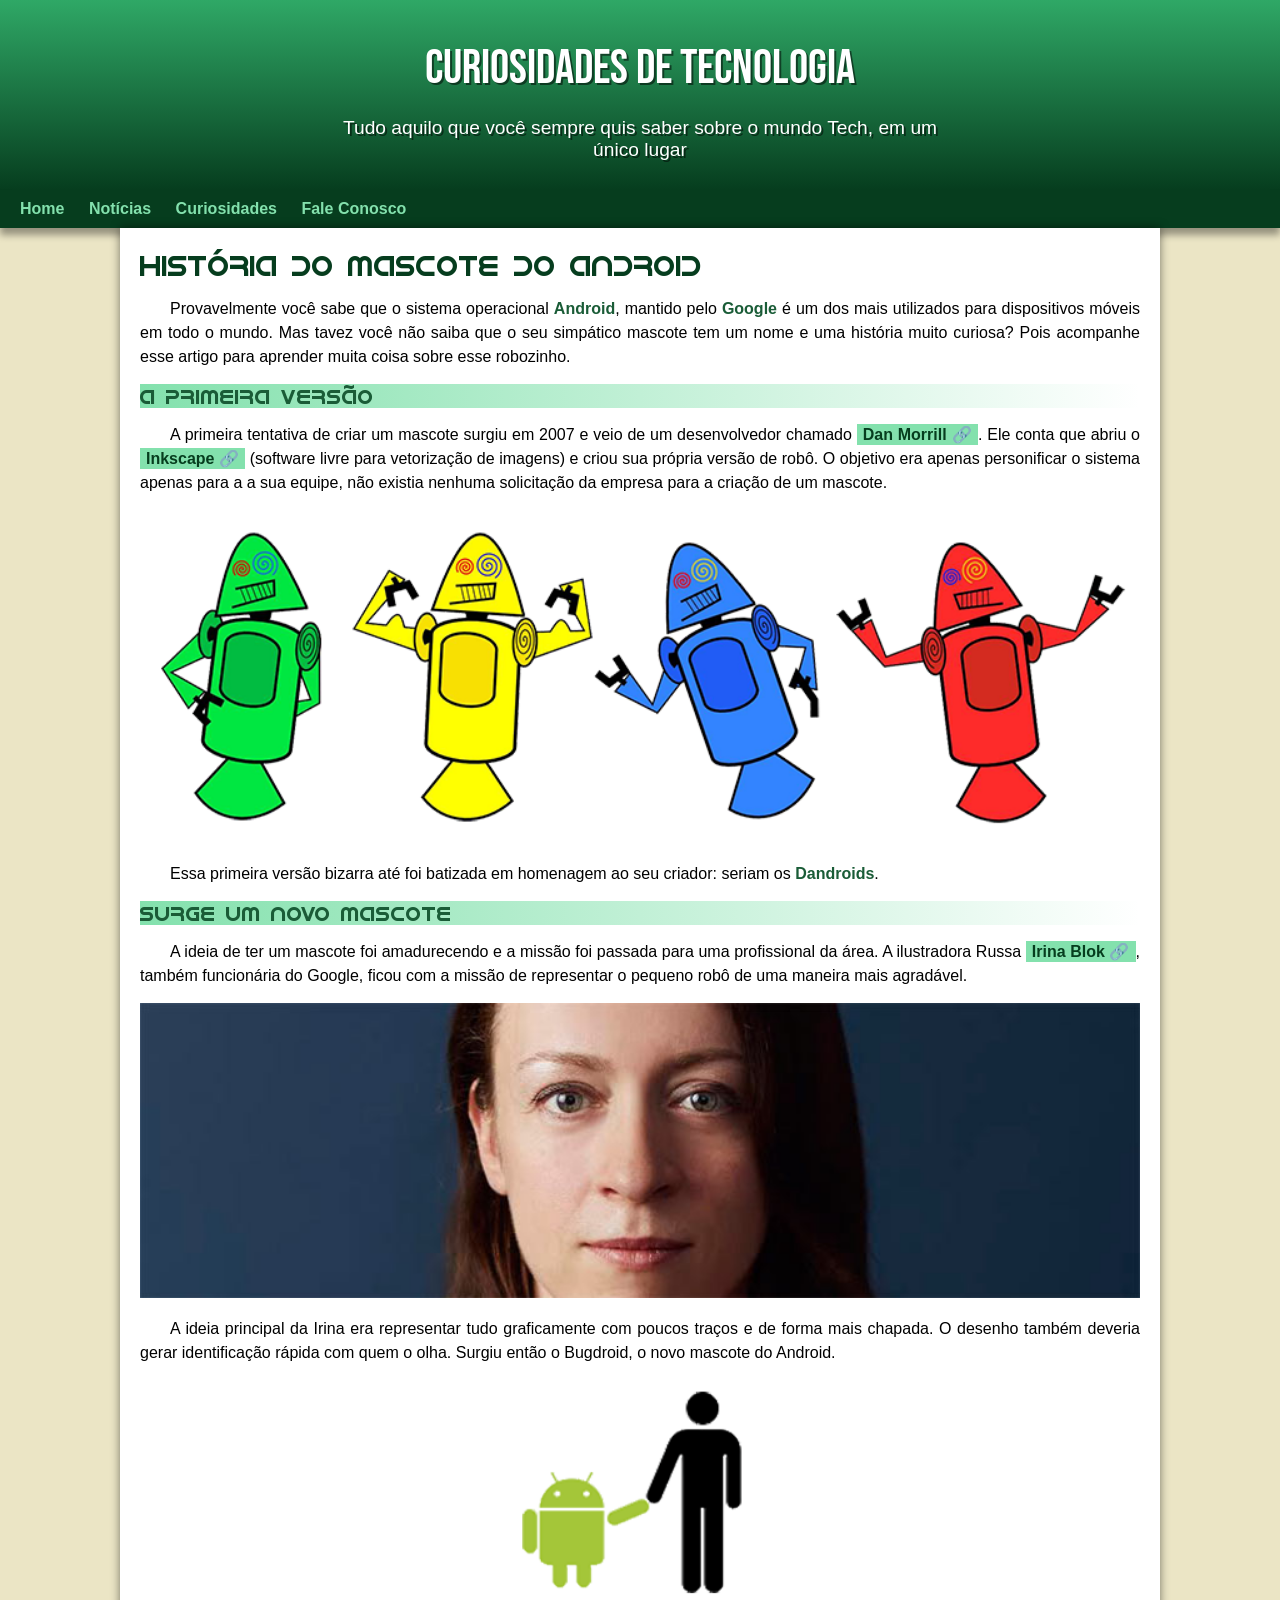
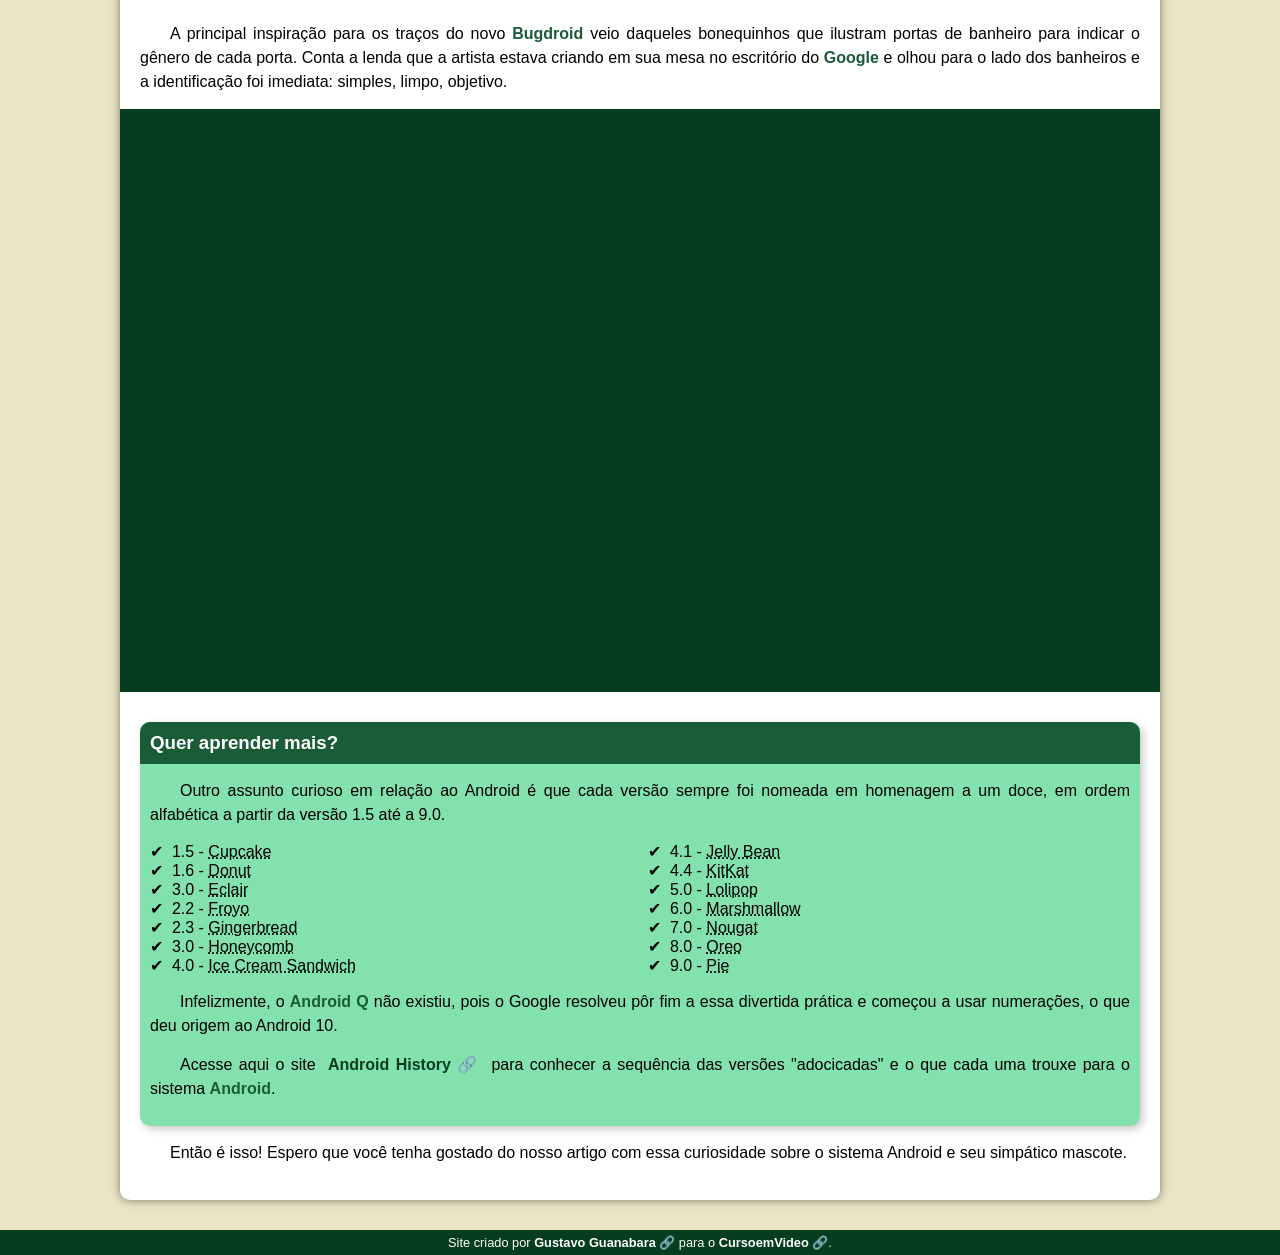
<file: index.html>
<!DOCTYPE html>
<html lang="pt-br">
<head>
    <meta charset="UTF-8">
    <meta name="viewport" content="width=device-width, initial-scale=1.0">
    <title>Como surgiu o mascote do Android?</title>
    <link rel="shortcut icon" href="imagens/favicon.ico" type="image/x-icon">
    <link rel="stylesheet" href="estilo/style.css">
</head>
<body>
    <header>
        <h1>Curiosidades de Tecnologia</h1>
        <p>Tudo aquilo que você sempre quis saber sobre o mundo Tech, em um único lugar
        </p>
    </header>
    <nav>
        <a href="#">Home</a>
        <a href="#">Notícias</a>
        <a href="#">Curiosidades</a>
        <a href="#">Fale Conosco</a>
    </nav>
    <main>
        <article>
                        <h1>História do Mascote do Android</h1>

                        <p>Provavelmente você sabe que o sistema operacional <strong>Android</strong>, mantido pelo <strong>Google</strong> é um dos mais utilizados para dispositivos móveis em todo o mundo. Mas tavez você não saiba que o seu simpático mascote tem um nome e uma história muito curiosa? Pois acompanhe esse artigo para aprender muita coisa sobre esse robozinho.</p>
                        
                        <h2>A primeira versão</h2>
                        
                        <p>A primeira tentativa de criar um mascote surgiu em 2007 e veio de um desenvolvedor chamado <a href="https://androidcommunity.com/dan-morrill-shows-us-the-android-mascot-that-almost-was-20130103/" target="_blank" class="externo">Dan Morrill</a>. Ele conta que abriu o <a href="https://inkscape.org/" target="_blank"class="externo" >Inkscape</a> (software livre para vetorização de imagens) e criou sua própria versão de robô. O objetivo era apenas personificar o sistema apenas para a a sua equipe, não existia nenhuma solicitação da empresa para a criação de um mascote.</p>
                        
                      <picture>
                        <source media="(max-width: 670px )" srcset="imagens/dan-droids-pq.png">
                        <img src="imagens/dan-droids.png" alt="primeiro mascote do android"></picture>
                        
                        <p>Essa primeira versão bizarra até foi batizada em homenagem ao seu criador: seriam os <strong>Dandroids</strong>.</p>
                        
                        <h2>Surge um novo mascote</h2>
                        
                        <p>A ideia de ter um mascote foi amadurecendo e a missão foi passada para uma profissional da área. A ilustradora Russa <a href="https://www.irinablok.com/android" target="_blank"class="externo">Irina Blok</a>, também funcionária do Google, ficou com a missão de representar o pequeno robô de uma maneira mais agradável.</p>
                        
                        <picture>
                            <source media="(max-width: 670px )" srcset="imagens/irina-blok-pq.jpg">
                            <img src="imagens/irina-blok.jpg" alt="Irina blok criadora do Bugdroid">
                        </picture>
                        
                        <p>A ideia principal da Irina era representar tudo graficamente com poucos traços e de forma mais chapada. O desenho também deveria gerar identificação rápida com quem o olha. Surgiu então o <stron>Bugdroid</stron>, o novo mascote do Android.</p>
                        
                       <img src="imagens/bugdroid.png" class="pequena" alt="bugdroid">
                        
                        <p>A principal inspiração para os traços do novo <strong>Bugdroid</strong> veio daqueles bonequinhos que ilustram portas de banheiro para indicar o gênero de cada porta. Conta a lenda que a artista estava criando em sua mesa no escritório do <strong>Google</strong> e olhou para o lado dos banheiros e a identificação foi imediata: simples, limpo, objetivo.</p>
                        
                        <div class="video">
                            <iframe width="560" height="315" src="https://www.youtube.com/embed/l2UDgpLz20M?si=DmCjv2KIA1EsWJEF" title="YouTube video player" frameborder="0" allow="accelerometer; autoplay; clipboard-write; encrypted-media; gyroscope; picture-in-picture; web-share" referrerpolicy="strict-origin-when-cross-origin" allowfullscreen></iframe>
                        </div>
                        
                        <aside>
                            <h3>Quer aprender mais?</h3>
                            
                            <p>Outro assunto curioso em relação ao Android é que cada versão sempre foi nomeada em homenagem a um doce, em ordem alfabética a partir da versão 1.5 até a 9.0.</p>
                            
                            <ul>
                                <li>1.5 - <abbr title="Bolo de copo">Cupcake</abbr></li>
                                <li>1.6 - <abbr title="Rosquinha">Donut</abbr></li>
                                <li>3.0 - <abbr title="Bomba">Eclair</abbr></li>
                                <li>2.2 - <abbr title="Iogurte congelado">Froyo</abbr></li>
                                <li>2.3 - <abbr title="Biscoito de gengibre">Gingerbread</abbr></li>
                                <li>3.0 - <abbr title="Favo de mel">Honeycomb</abbr></li>
                                <li>4.0 - <abbr title="Saunduiche de sorvete">Ice Cream Sandwich</abbr></li>
                                <li>4.1 - <abbr title="Jujuba">Jelly Bean</abbr></li>
                                <li>4.4 - <abbr title="KitKat">KitKat</abbr></li>
                                <li>5.0 - <abbr title="Pirulito">Lolipop</abbr></li>
                                <li>6.0 - <abbr title="Marshmallow">Marshmallow</abbr></li>
                                <li>7.0 - <abbr title="Torrone">Nougat</abbr></li>
                                <li>8.0 - <abbr title="Oreo">Oreo</abbr></li>
                                <li>9.0 - <abbr title="Torta">Pie</abbr></li>
                            </ul>
                            
                            <p>Infelizmente, o <strong>Android Q</strong> não existiu, pois o Google resolveu pôr fim a essa divertida prática e começou a usar numerações, o que deu origem ao Android 10.</p>
                            
                            <p>Acesse aqui o site <a href="https://www.android.com/intl/en_uk/what-is-android/" target="_blank"class="externo">Android History</a> para conhecer a sequência das versões "adocicadas" e o que cada uma trouxe para o sistema <strong>Android</strong>.</p>
                        </aside>
                        
                        
                        <p>Então é isso! Espero que você tenha gostado do nosso artigo com essa curiosidade sobre o sistema Android e seu simpático mascote.  </p> 
        </article>
    </main>
    <footer>
        <p>Site criado por <a href="https://gustavoguanabara.github.io/" target="_blank"class="externo">Gustavo Guanabara</a> para o <a href="https://www.youtube.com/c/CursoemV%C3%ADdeo"target=_blank class="externo">CursoemVideo</a>.</p>
    </footer>
</body>
</html>
</file>
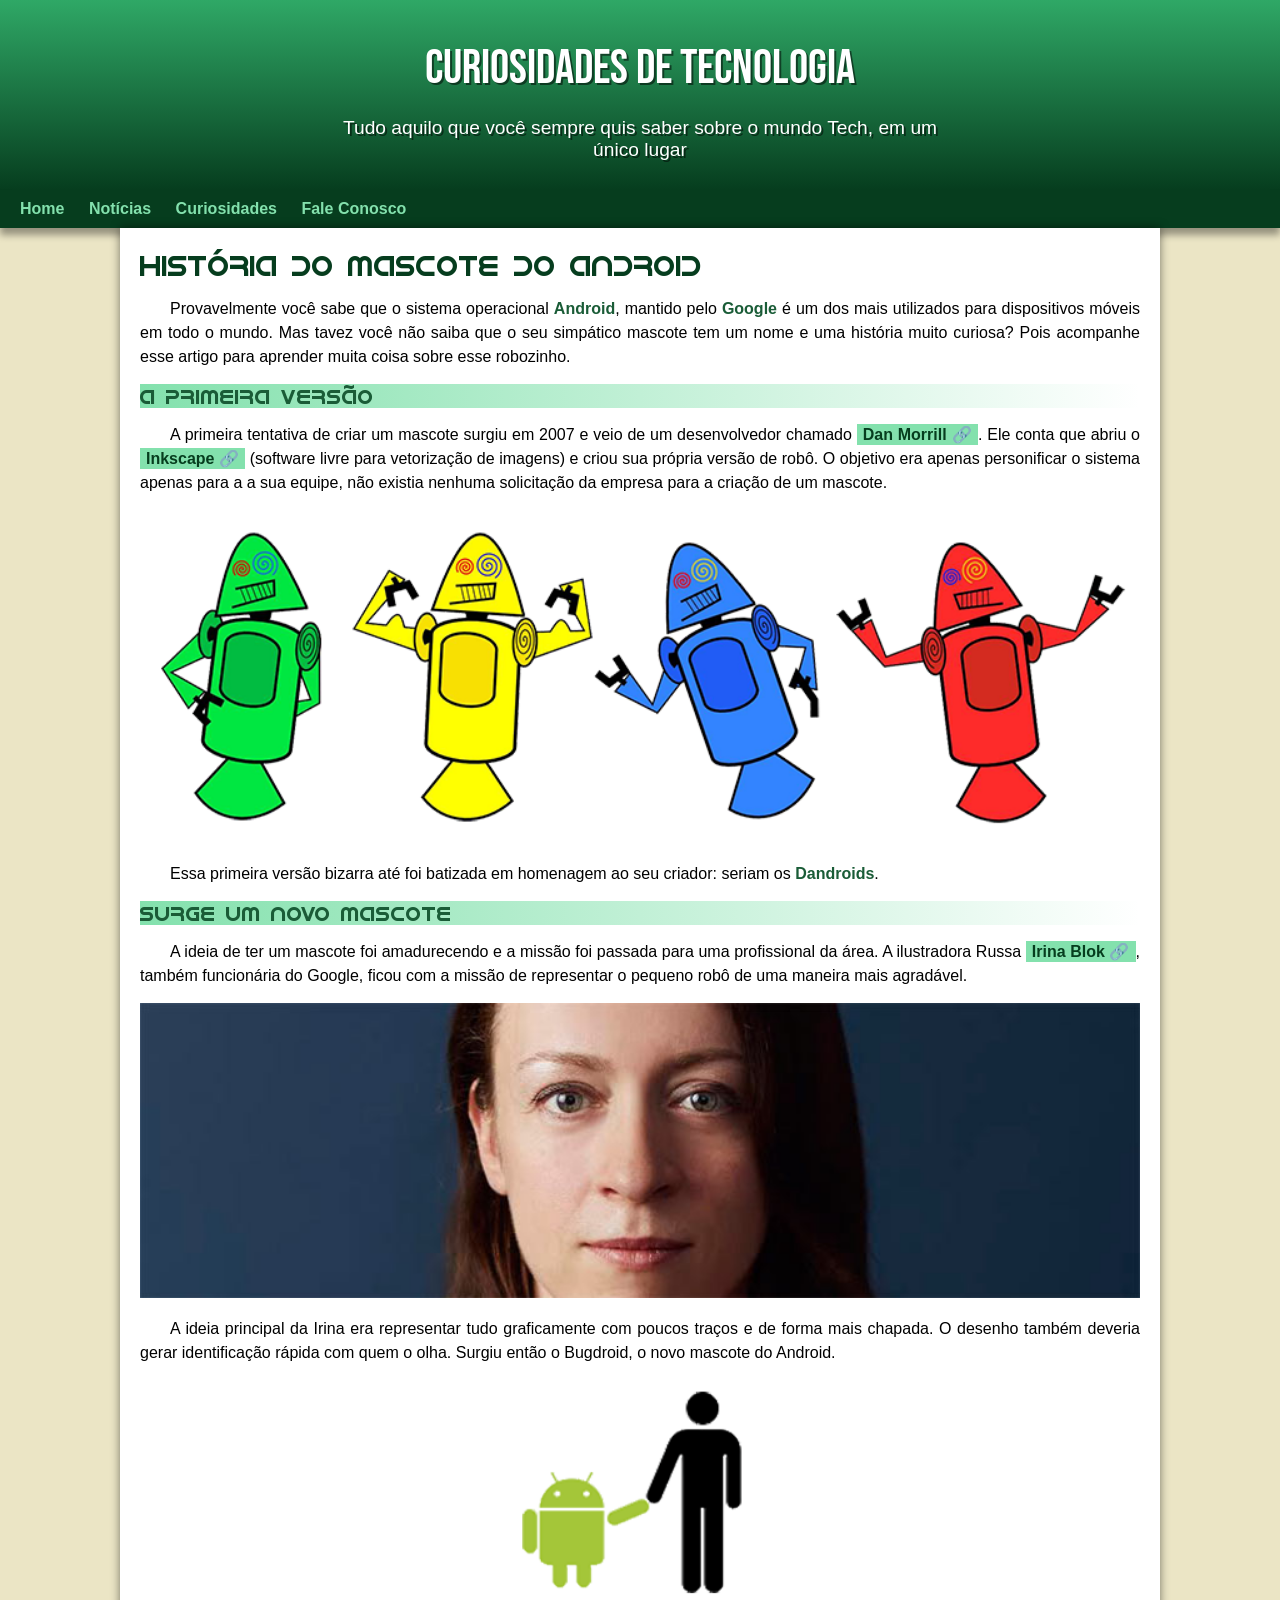
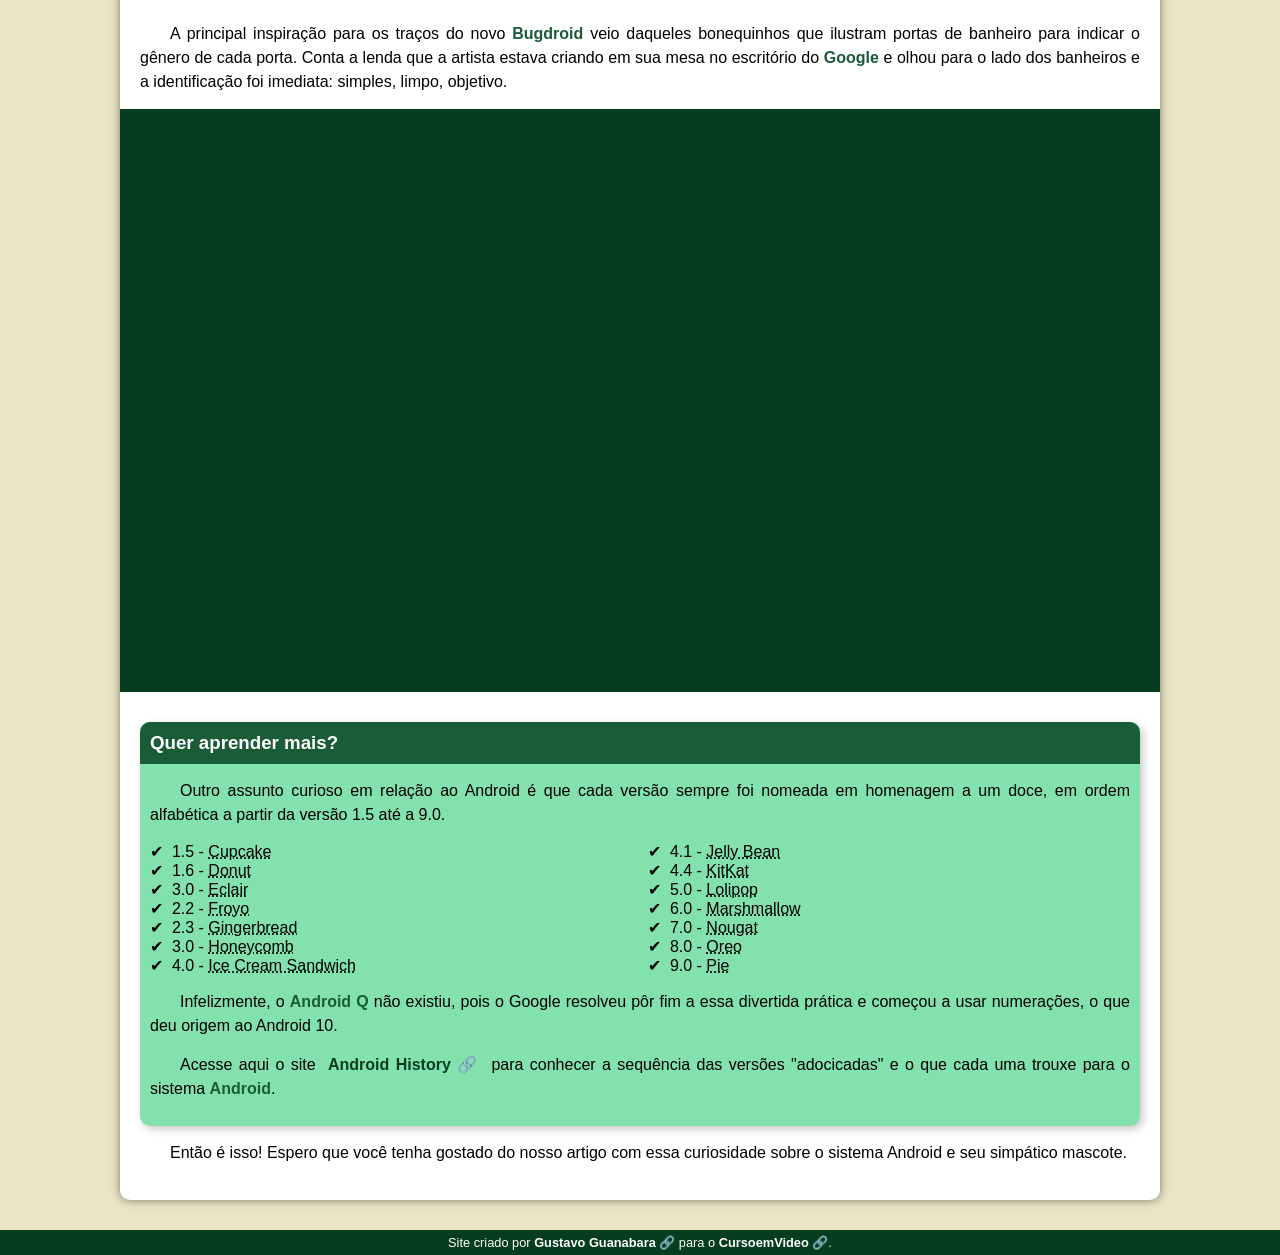
<file: Android.html>
<!DOCTYPE html>
<html lang="pt-br">
<head>
    <meta charset="UTF-8">
    <meta name="viewport" content="width=device-width, initial-scale=1.0">
    <title>Como surgiu o mascote do Android?</title>
    <link rel="shortcut icon" href="imagens/favicon.ico" type="image/x-icon">
    <link rel="stylesheet" href="estilo/style.css">
</head>
<body>
    <header>
        <h1>Curiosidades de Tecnologia</h1>
        <p>Tudo aquilo que você sempre quis saber sobre o mundo Tech, em um único lugar
        </p>
    </header>
    <nav>
        <a href="#">Home</a>
        <a href="#">Notícias</a>
        <a href="#">Curiosidades</a>
        <a href="#">Fale Conosco</a>
    </nav>
    <main>
        <article>
                        <h1>História do Mascote do Android</h1>

                        <p>Provavelmente você sabe que o sistema operacional <strong>Android</strong>, mantido pelo <strong>Google</strong> é um dos mais utilizados para dispositivos móveis em todo o mundo. Mas tavez você não saiba que o seu simpático mascote tem um nome e uma história muito curiosa? Pois acompanhe esse artigo para aprender muita coisa sobre esse robozinho.</p>
                        
                        <h2>A primeira versão</h2>
                        
                        <p>A primeira tentativa de criar um mascote surgiu em 2007 e veio de um desenvolvedor chamado <a href="https://androidcommunity.com/dan-morrill-shows-us-the-android-mascot-that-almost-was-20130103/" target="_blank" class="externo">Dan Morrill</a>. Ele conta que abriu o <a href="https://inkscape.org/" target="_blank"class="externo" >Inkscape</a> (software livre para vetorização de imagens) e criou sua própria versão de robô. O objetivo era apenas personificar o sistema apenas para a a sua equipe, não existia nenhuma solicitação da empresa para a criação de um mascote.</p>
                        
                      <picture>
                        <source media="(max-width: 670px )" srcset="imagens/dan-droids-pq.png">
                        <img src="imagens/dan-droids.png" alt="primeiro mascote do android"></picture>
                        
                        <p>Essa primeira versão bizarra até foi batizada em homenagem ao seu criador: seriam os <strong>Dandroids</strong>.</p>
                        
                        <h2>Surge um novo mascote</h2>
                        
                        <p>A ideia de ter um mascote foi amadurecendo e a missão foi passada para uma profissional da área. A ilustradora Russa <a href="https://www.irinablok.com/android" target="_blank"class="externo">Irina Blok</a>, também funcionária do Google, ficou com a missão de representar o pequeno robô de uma maneira mais agradável.</p>
                        
                        <picture>
                            <source media="(max-width: 670px )" srcset="imagens/irina-blok-pq.jpg">
                            <img src="imagens/irina-blok.jpg" alt="Irina blok criadora do Bugdroid">
                        </picture>
                        
                        <p>A ideia principal da Irina era representar tudo graficamente com poucos traços e de forma mais chapada. O desenho também deveria gerar identificação rápida com quem o olha. Surgiu então o <stron>Bugdroid</stron>, o novo mascote do Android.</p>
                        
                       <img src="imagens/bugdroid.png" class="pequena" alt="bugdroid">
                        
                        <p>A principal inspiração para os traços do novo <strong>Bugdroid</strong> veio daqueles bonequinhos que ilustram portas de banheiro para indicar o gênero de cada porta. Conta a lenda que a artista estava criando em sua mesa no escritório do <strong>Google</strong> e olhou para o lado dos banheiros e a identificação foi imediata: simples, limpo, objetivo.</p>
                        
                        <div class="video">
                            <iframe width="560" height="315" src="https://www.youtube.com/embed/l2UDgpLz20M?si=DmCjv2KIA1EsWJEF" title="YouTube video player" frameborder="0" allow="accelerometer; autoplay; clipboard-write; encrypted-media; gyroscope; picture-in-picture; web-share" referrerpolicy="strict-origin-when-cross-origin" allowfullscreen></iframe>
                        </div>
                        
                        <aside>
                            <h3>Quer aprender mais?</h3>
                            
                            <p>Outro assunto curioso em relação ao Android é que cada versão sempre foi nomeada em homenagem a um doce, em ordem alfabética a partir da versão 1.5 até a 9.0.</p>
                            
                            <ul>
                                <li>1.5 - <abbr title="Bolo de copo">Cupcake</abbr></li>
                                <li>1.6 - <abbr title="Rosquinha">Donut</abbr></li>
                                <li>3.0 - <abbr title="Bomba">Eclair</abbr></li>
                                <li>2.2 - <abbr title="Iogurte congelado">Froyo</abbr></li>
                                <li>2.3 - <abbr title="Biscoito de gengibre">Gingerbread</abbr></li>
                                <li>3.0 - <abbr title="Favo de mel">Honeycomb</abbr></li>
                                <li>4.0 - <abbr title="Saunduiche de sorvete">Ice Cream Sandwich</abbr></li>
                                <li>4.1 - <abbr title="Jujuba">Jelly Bean</abbr></li>
                                <li>4.4 - <abbr title="KitKat">KitKat</abbr></li>
                                <li>5.0 - <abbr title="Pirulito">Lolipop</abbr></li>
                                <li>6.0 - <abbr title="Marshmallow">Marshmallow</abbr></li>
                                <li>7.0 - <abbr title="Torrone">Nougat</abbr></li>
                                <li>8.0 - <abbr title="Oreo">Oreo</abbr></li>
                                <li>9.0 - <abbr title="Torta">Pie</abbr></li>
                            </ul>
                            
                            <p>Infelizmente, o <strong>Android Q</strong> não existiu, pois o Google resolveu pôr fim a essa divertida prática e começou a usar numerações, o que deu origem ao Android 10.</p>
                            
                            <p>Acesse aqui o site <a href="https://www.android.com/intl/en_uk/what-is-android/" target="_blank"class="externo">Android History</a> para conhecer a sequência das versões "adocicadas" e o que cada uma trouxe para o sistema <strong>Android</strong>.</p>
                        </aside>
                        
                        
                        <p>Então é isso! Espero que você tenha gostado do nosso artigo com essa curiosidade sobre o sistema Android e seu simpático mascote.  </p> 
        </article>
    </main>
    <footer>
        <p>Site criado por <a href="https://gustavoguanabara.github.io/" target="_blank"class="externo">Gustavo Guanabara</a> para o <a href="https://www.youtube.com/c/CursoemV%C3%ADdeo"target=_blank class="externo">CursoemVideo</a>.</p>
    </footer>
</body>
</html>
</file>
<file: estilo/style.css>
@charset "UTF-8";

@import url('https://fonts.googleapis.com/css2?family=Bebas+Neue&display=swap');

@font-face {
    font-family: 'Android';
    src:url('../fontes/idroid.otf') format('opentype');
    font-weight: normal;
}

:root {
 --cor0: #ebe5c5;
 --cor1: #83e1ad;
 --cor2: #3ddc84;
 --cor3: #2fa866;
 --cor4: #1a5c37;
 --cor5: #063d1e;

 --fonte-padrao: Arial, verdana, helvetica, sans-serif;
 --fonte-destaque: "Bebas Neue", sans-serif;
 --fonte-android: 'Android', cursive;

}
* {
    margin: 0px;
    padding: 0px;
}


body {
    background-color: var(--cor0);
    font-family: var(--fonte-padrao);
}

a.externo::after{
    content:'\00A0\1f517';
}

header {
    background-image: linear-gradient(to bottom, var(--cor3), var(--cor5));
    min-height: 150px;
    text-align: center;
    padding-top: 40px;
    
}

header > h1 {
    color: white;
    font-family: var(--fonte-destaque);
    font-size: 3em;
    font-weight: normal;
    margin-bottom: 20px;
    text-shadow: 2px 2px 0px rgba(0, 0, 0, 0.514);
   

}

header > p {
    color: white;
    font-family: var(--fonte-padrao);
    font-size: 1.2em;
    max-width: 600px;
    margin: auto;
    padding-left: 10px;
    padding-right: 10px;
    margin-bottom: 30px;
    text-shadow: 2px 2px 0px rgba(0, 0, 0, 0.514);
}

nav {
    background-color: var(--cor5);
    padding: 10px;
    box-shadow: 0px 7px 7px rgba(0, 0, 0, 0.363);

}

nav > a {
    color: var(--cor1);
    padding: 10px;
    border-radius: 5px;
    text-decoration: none;
    font-weight: bold;
    transition-duration: 1s;

}
nav > a:hover {
    background-color: var(--cor3);
    color:  var(--cor5);
}


main {
    background-color: white;
    min-width: 300px;
    max-width: 1000px;
    margin: auto;
    padding: 20px;
    box-shadow: 0px 0px 10px rgba(0, 0, 0, 0.507);
    margin-bottom: 30px;
    border-bottom-left-radius: 10px;
    border-bottom-right-radius: 10px;
}

main h1 {
    color:var(--cor5) ;
    font-family: var(--fonte-android);
    font-weight: normal;
    font-size: 1.8em;
}

main h2 {
    font-family: var(--fonte-android);
    color: var(--cor4);
    font-size: 1.3em;
    font-weight: normal;
    background-image: linear-gradient(to right, var(--cor1),transparent);
}

main  p {
    margin: 15px 0px;
    font-size: 1em;
    text-align: justify;
    text-indent: 30px;
    line-height: 1.5em;
}

main strong {
    color: var(--cor4);
    font-weight: bold;
    
}
main a {
    text-decoration: none;
    font-weight: bold;
    color: var(--cor5);
    background-color: var(--cor1);
    padding: 2px 6px;

}

main a:hover {
    text-decoration: underline;
    color: var(--cor4);
}

main img {
    width: 100%;
}
main img.pequena {
    max-width: 350px;
    display: block;
    margin: auto;
}

div.video {
    background-color: var(--cor5);
    margin: 0px -20px 30px -20px;
    padding: 20px;
    padding-bottom: 56.25%;
    position: relative;
}

div.video > iframe {
    position: absolute;
    top: 5%;
    left: 5%;
    width: 90%;
    height: 90%;
}

aside {
    background-color: var(--cor1);
    padding: 10px;
    border-radius: 10px;
    box-shadow: 3px 3px 8px rgba(0, 0, 0, 0.219);

}

aside >h3 {
    background-color: var(--cor4);
    color: white;
    padding: 10px;
    margin: -10px -10px 0px -10px;
    border-radius: 10px 10px 0px 0px;
}

aside >ul {
    list-style-type:'\2714\00A0\00A0';
    list-style-position: inside;
    columns: 2;
}

footer {
    background-color: var(--cor5);
    color: white;
    text-align: center;
    font-size: 0.8em;
    padding: 5px;
}

footer a {
    color: white;
    font-weight: bolder;
    text-decoration: none;
}

footer a:hover {
    text-decoration: underline;
    color: var(--cor1);
}
</file>
